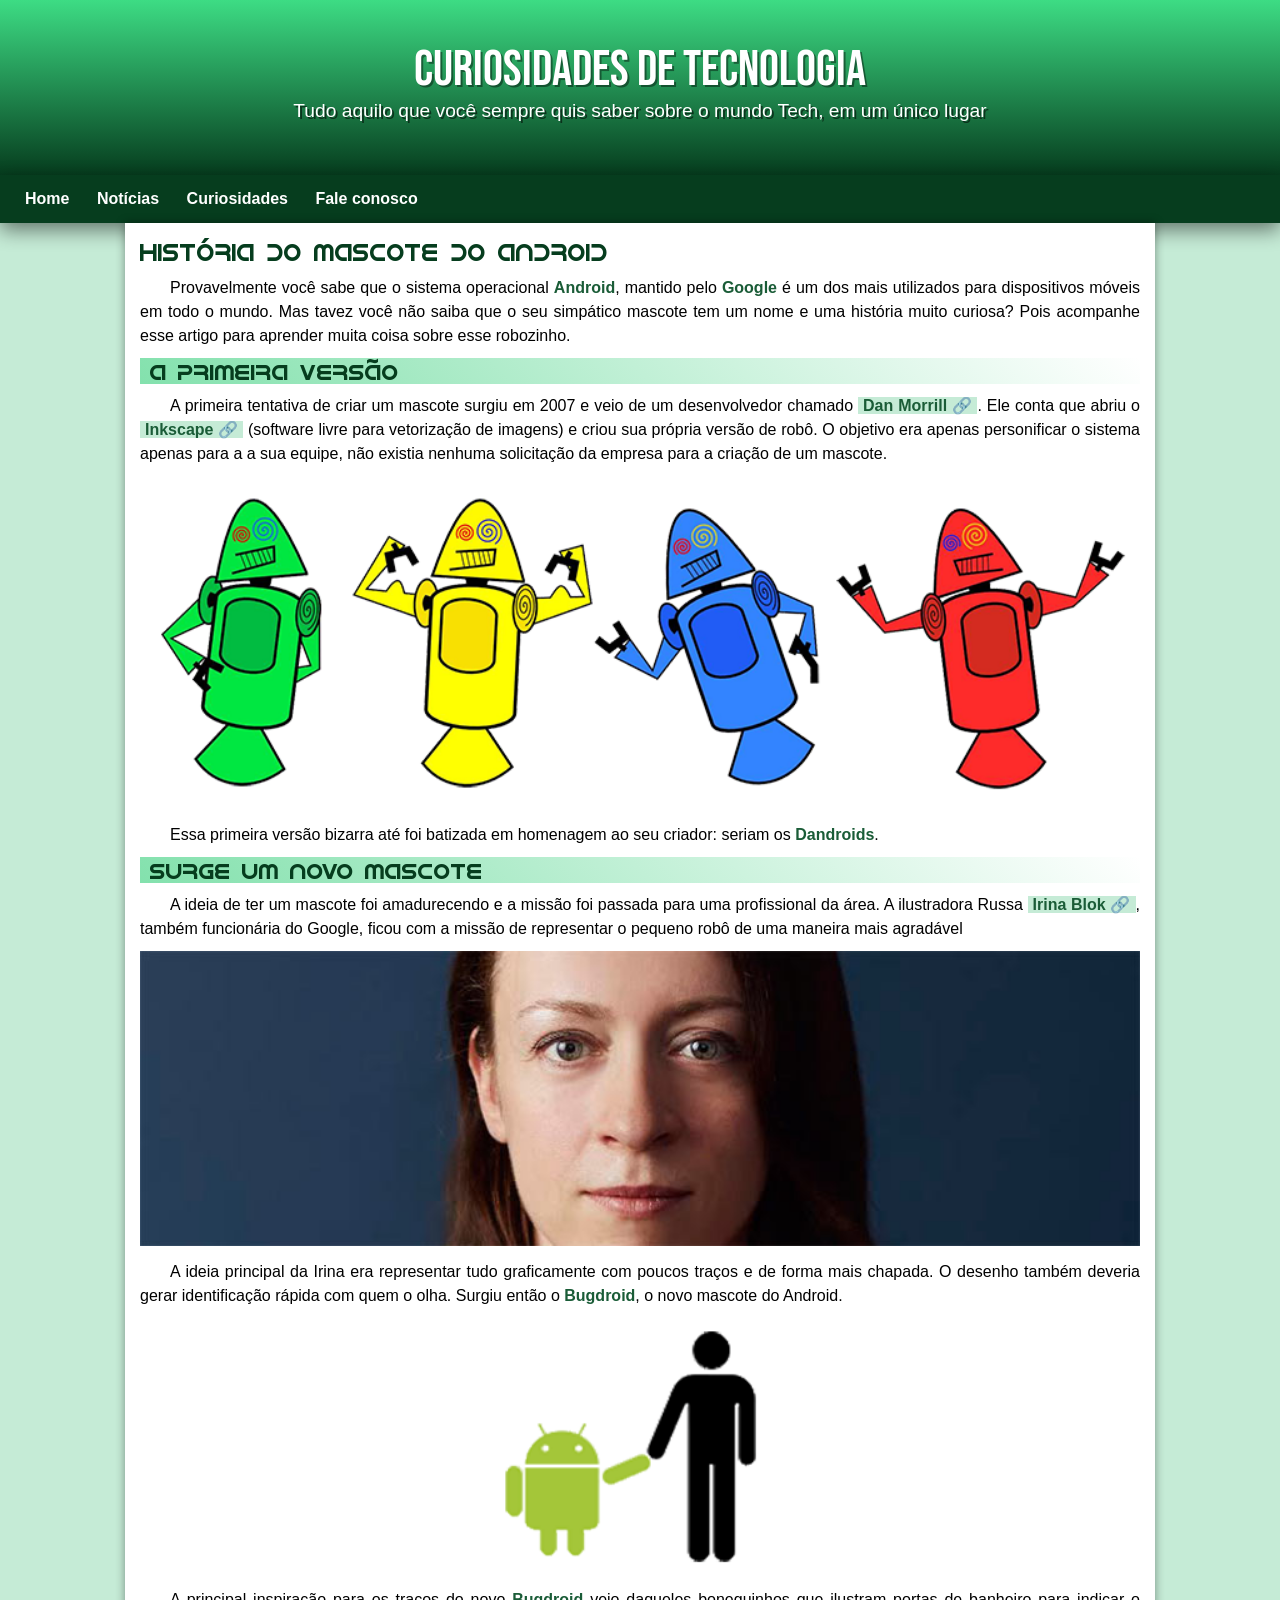
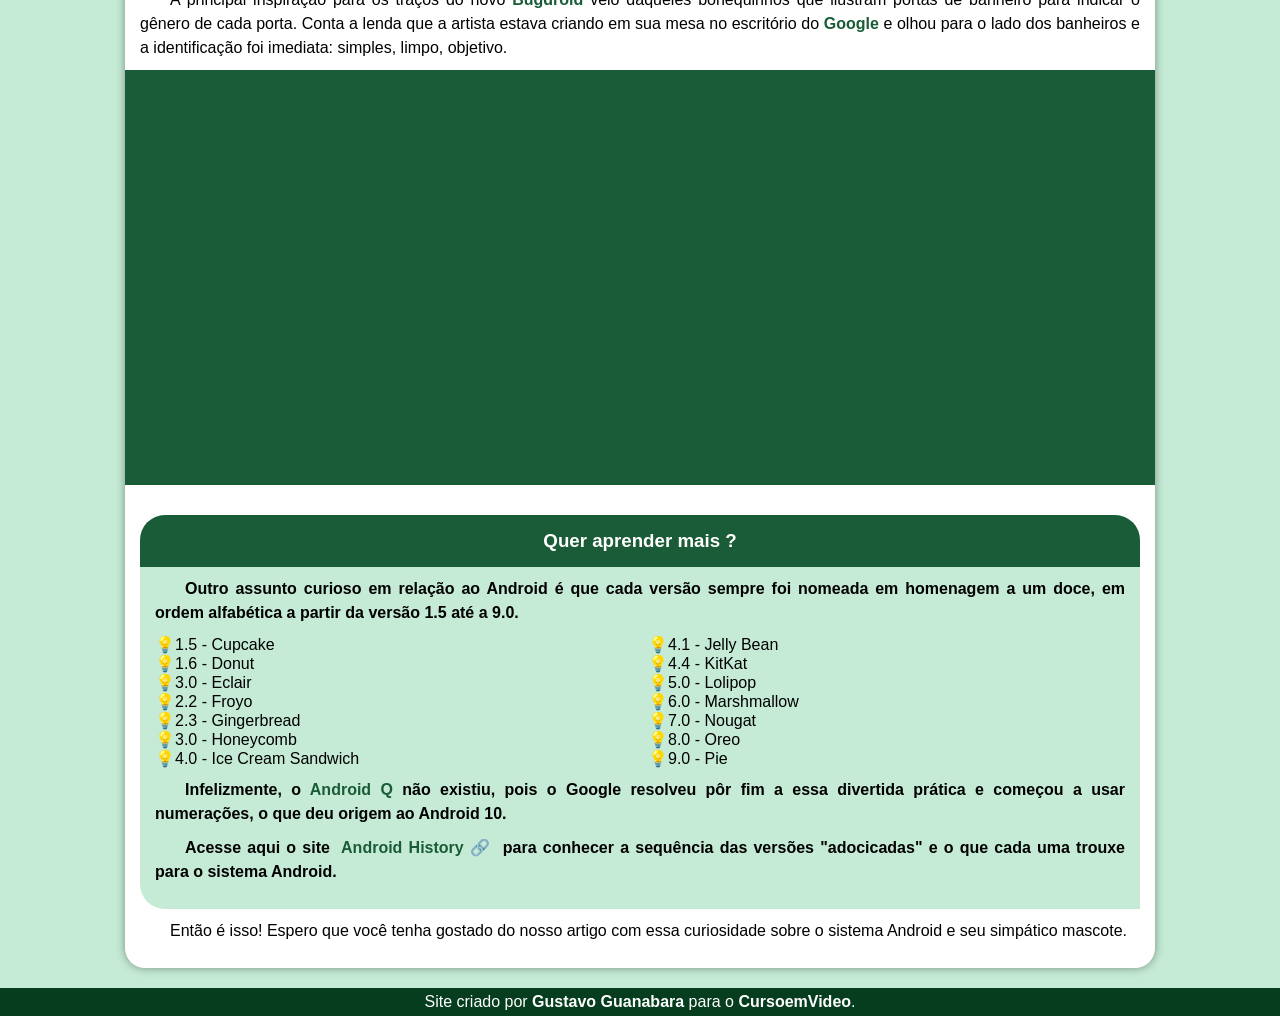
<file: index.html>
<!DOCTYPE html>
<html lang="en">
<head>
    <meta charset="UTF-8">
    <meta name="viewport" content="width=device-width, initial-scale=1.0">
    <title>Como surgiu o mascote do Android?</title>
    <link rel="shortcut icon" href="imagens/favicon.ico" type="image/x-icon">
    <link rel="stylesheet" href="style.css">
</head>
<body>
        <header>
            <h1>Curiosidades de Tecnologia</h1>
            <p>Tudo aquilo que você sempre quis saber sobre o mundo Tech, em um único lugar</p>
        </header>
        <nav>
            <a href="#">Home</a>
            <a href="#">Notícias</a>
            <a href="#">Curiosidades</a>
            <a href="#">Fale conosco</a>
        </nav>
        

        <main>
            <article>
                <h1>História do Mascote do Android</h1>
                <p>
                    Provavelmente você sabe que o sistema operacional <strong>Android</strong>, mantido pelo <strong>Google</strong> é um dos mais utilizados para dispositivos móveis em todo o mundo. Mas tavez você não saiba que o seu simpático mascote tem um nome e uma história muito curiosa? Pois acompanhe esse artigo para aprender muita coisa sobre esse robozinho.
                </p>

                <h2>A primeira versão</h2>
                <p>
                    A primeira tentativa de criar um mascote surgiu em 2007 e veio de um desenvolvedor chamado <a href="https://androidcommunity.com/dan-morrill-shows-us-the-android-mascot-that-almost-was-20130103/" target="_blank" class="diff">Dan Morrill</a>. Ele conta que abriu o <a href="https://inkscape.org/pt-br/" target="_blank" class="diff">Inkscape</a> (software livre para vetorização de imagens) e criou sua própria versão de robô. O objetivo era apenas personificar o sistema apenas para a a sua equipe, não existia nenhuma solicitação da empresa para a criação de um mascote.
                </p>
                <picture>
                    <source media="(max-width:600px )" srcset="imagens/dan-droids-pq.png">
                    <img src="imagens/dan-droids.png" alt="Primeiro mascote do Android">
                </picture>
                <p>
                    Essa primeira versão bizarra até foi batizada em homenagem ao seu criador: seriam os <strong>Dandroids</strong>.
                </p>
                
                <h2>Surge um novo mascote</h2>
                <p>
                    A ideia de ter um mascote foi amadurecendo e a missão foi passada para uma profissional da área. A ilustradora Russa <a href="" target="_blank" class="diff">Irina Blok</a>, também funcionária do Google, ficou com a missão de representar o pequeno robô de uma maneira mais agradável
                </p>
                <picture>
                    <source media="(max-width:600px )" srcset="imagens/irina-blok-pq.jpg">
                    <img src="imagens/irina-blok.jpg" alt="Irina Blok">
                </picture>
                <p>
                    A ideia principal da Irina era representar tudo graficamente com poucos traços e de forma mais chapada. O desenho também deveria gerar identificação rápida com quem o olha. Surgiu então o <strong>Bugdroid</strong>, o novo mascote do Android.
                </p>
                
                    <img src="imagens/bugdroid.png" alt="Bugdroid" class="small">
                
                <p>
                    A principal inspiração para os traços do novo <strong>Bugdroid</strong> veio daqueles bonequinhos que ilustram portas de banheiro para indicar o gênero de cada porta. Conta a lenda que a artista estava criando em sua mesa no escritório do <strong>Google</strong> e olhou para o lado dos banheiros e a identificação foi imediata: simples, limpo, objetivo.
                </p>

                <div id="video"><iframe width="560" height="315" src="https://www.youtube.com/embed/l2UDgpLz20M?si=W_9kfPN7qY4pGKgO" title="YouTube video player" frameborder="0" allow="accelerometer; autoplay; clipboard-write; encrypted-media; gyroscope; picture-in-picture; web-share" allowfullscreen></iframe></div>

                    <aside>
                        <h3>Quer aprender mais ?</h3>
                        <p>
                            Outro assunto curioso em relação ao Android é que cada versão sempre foi nomeada em homenagem a um doce, em ordem alfabética a partir da versão 1.5 até a 9.0.
                        </p>

                        <ul>
                            <li>1.5 - <abbr title="Bolo de copo">Cupcake</abbr></li>
                            <li>1.6 - <abbr title="Rosquinha">Donut</abbr></li>
                            <li>3.0 - <abbr title="Bomba">Eclair</abbr></li>
                            <li>2.2 - <abbr title="Iogurte congelado">Froyo</abbr></li>
                            <li>2.3 - <abbr title="Biscoito de gengibre">Gingerbread</abbr></li>
                            <li>3.0 - <abbr title="Favo de mel">Honeycomb</abbr></li>
                            <li>4.0 - <abbr title="Sanduíche de sorvete">Ice Cream Sandwich</abbr></li>
                            <li>4.1 - <abbr title="Jujuba">Jelly Bean</abbr></li>
                            <li>4.4 - <abbr title="KitKat">KitKat</abbr></li>
                            <li>5.0 - <abbr title="Pirulito">Lolipop</abbr></li>
                            <li>6.0 - <abbr title="Marshmallow">Marshmallow</abbr></li>
                            <li>7.0 - <abbr title="Torrone">Nougat</abbr></li>
                            <li>8.0 - <abbr title="Oreo">Oreo</abbr></li>
                            <li>9.0 - <abbr title="Torta">Pie</abbr></li>
                        </ul>

                        <p>
                            Infelizmente, o <strong>Android Q</strong> não existiu, pois o Google resolveu pôr fim a essa divertida prática e começou a usar numerações, o que deu origem ao Android 10.
                        </p>
                        <p>
                            Acesse aqui o site <a href="https://www.android.com/intl/pt-BR_br/history/" class="diff" target="_blank">Android History</a> para conhecer a sequência das versões "adocicadas" e o que cada uma trouxe para o sistema Android.
                        </p>
                    </aside>

                    <p>Então é isso! Espero que você tenha gostado do nosso artigo com essa curiosidade sobre o sistema Android e seu simpático mascote.</p>
                    
            </article>
        </main>
        
        <footer>
            <p>Site criado por <a href="https://gustavoguanabara.github.io/" target="_blank">Gustavo Guanabara</a> para o <a href="https://www.youtube.com/@CursoemVideo"  target="_blank">CursoemVideo</a>.</p>
        </footer>
</body>
</html>
</file>
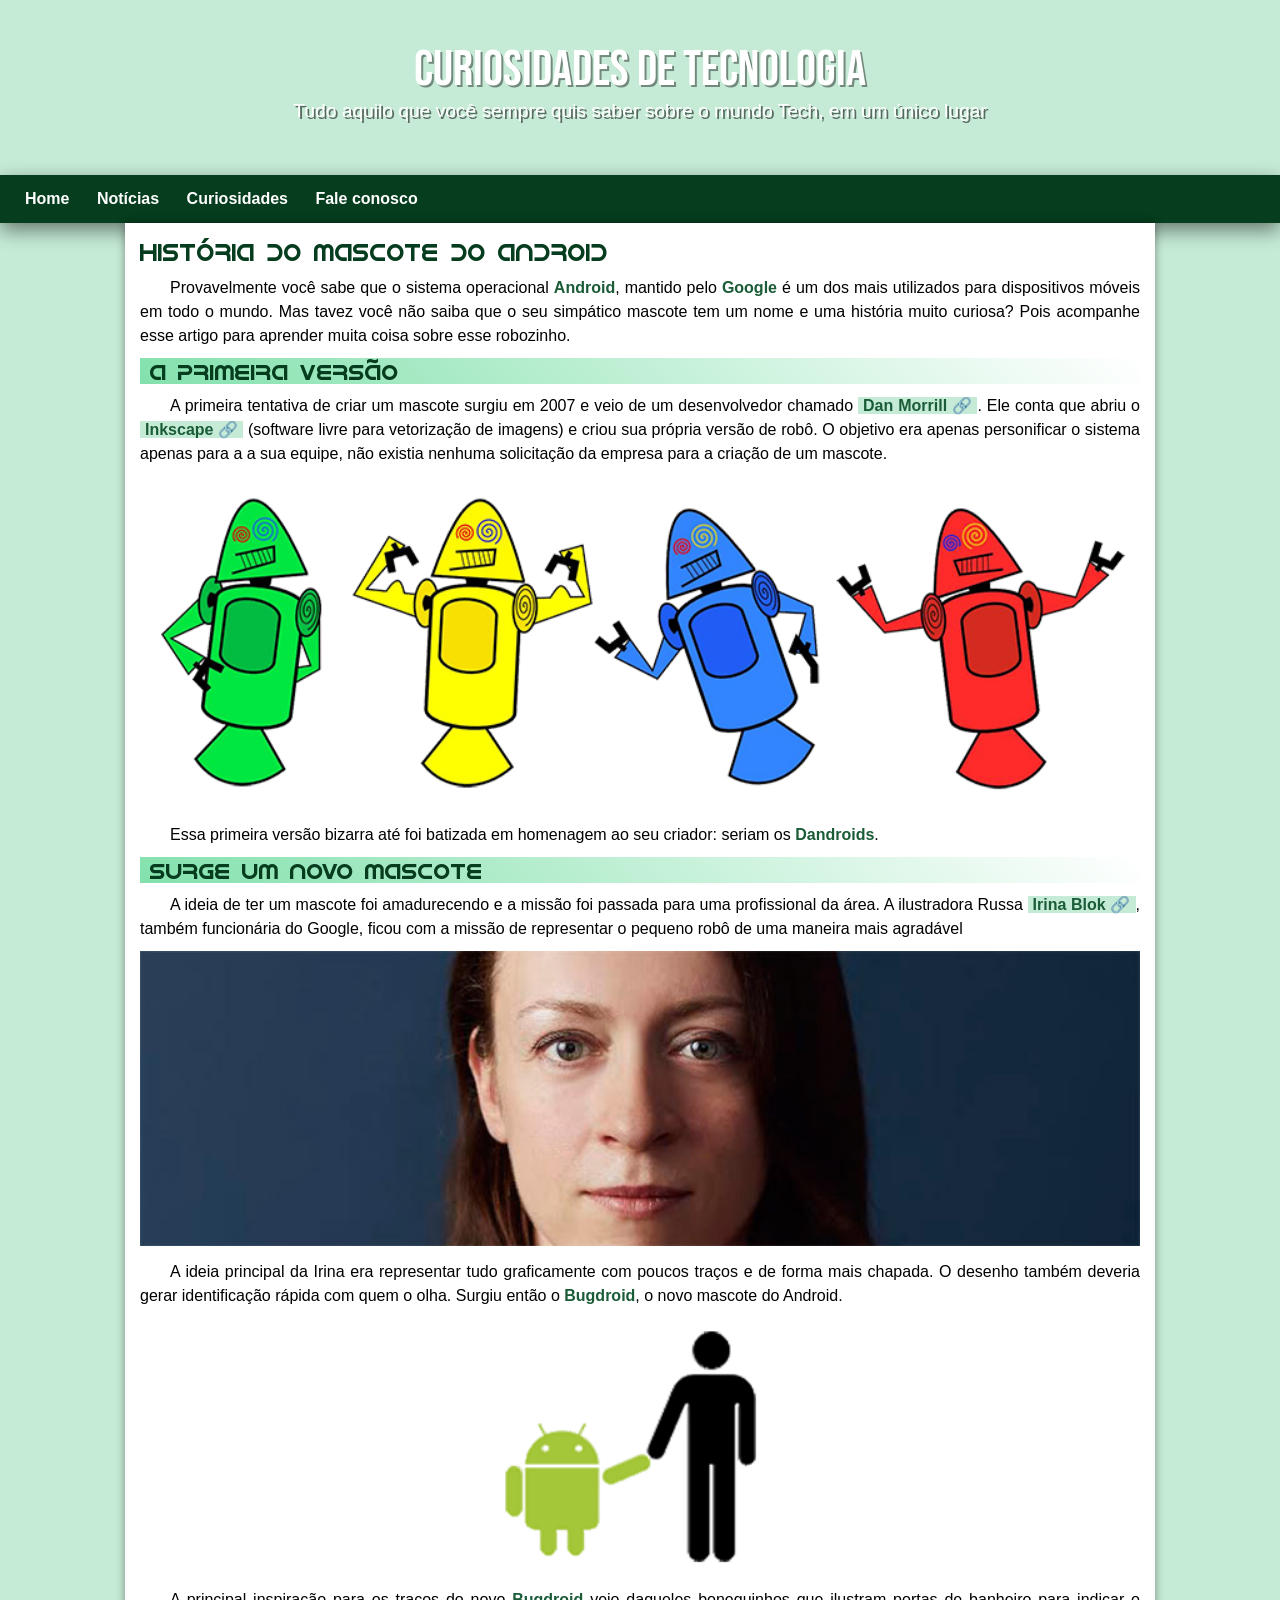
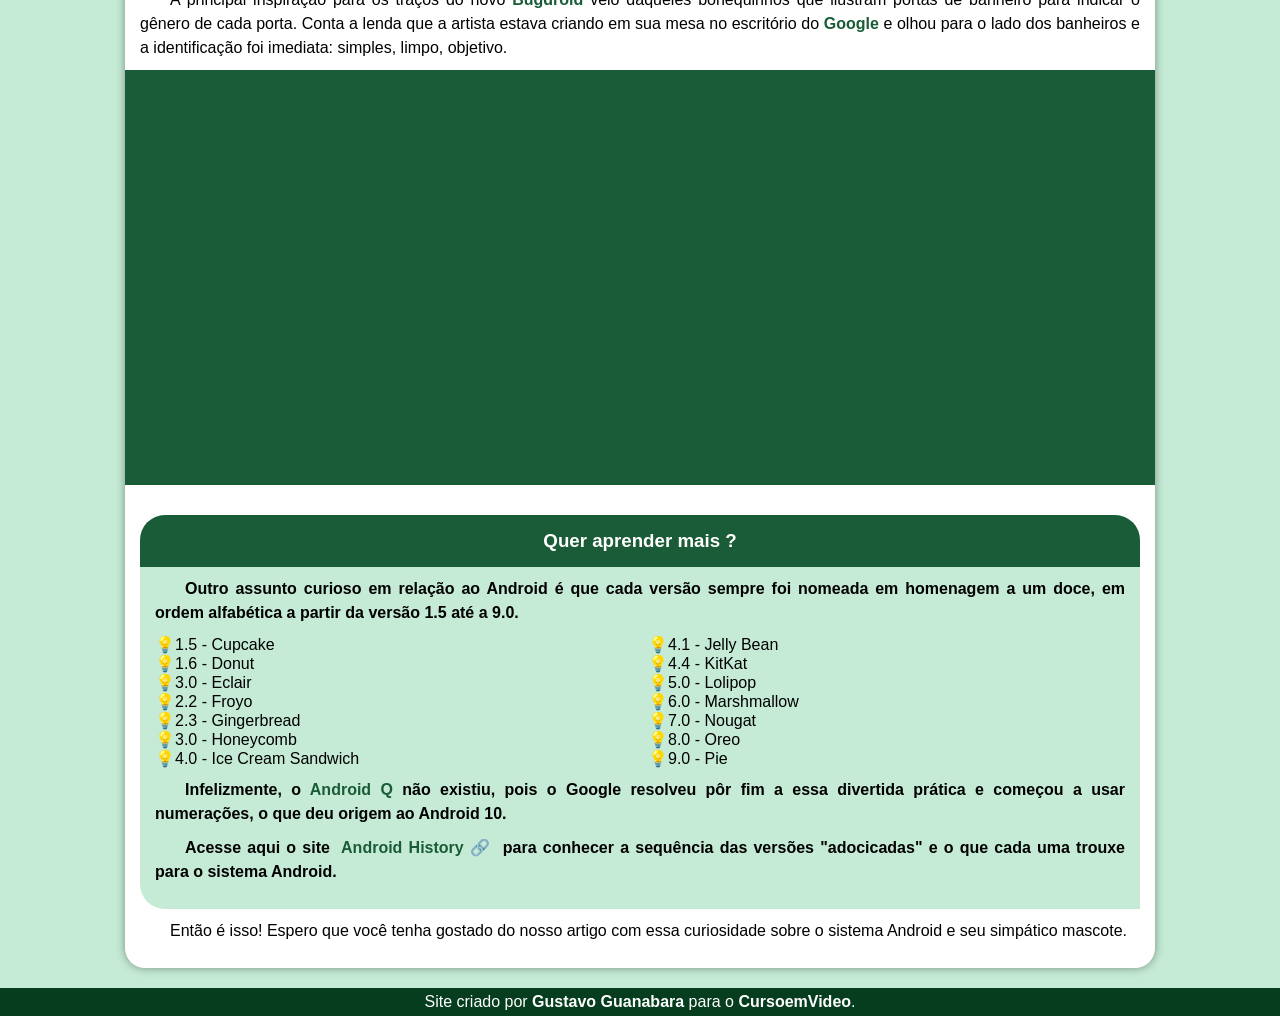
<file: 1_index.html>
<!DOCTYPE html>
<html lang="en">
<head>
    <meta charset="UTF-8">
    <meta name="viewport" content="width=device-width, initial-scale=1.0">
    <title>Como surgiu o mascote do Android?</title>
    <link rel="shortcut icon" href="imagens/favicon.ico" type="image/x-icon">
    <link rel="stylesheet" href="2_style.css">
</head>
<body>
        <header>
            <h1>Curiosidades de Tecnologia</h1>
            <p>Tudo aquilo que você sempre quis saber sobre o mundo Tech, em um único lugar</p>
        </header>
        <nav>
            <a href="#">Home</a>
            <a href="#">Notícias</a>
            <a href="#">Curiosidades</a>
            <a href="#">Fale conosco</a>
        </nav>
        

        <main>
            <article>
                <h1>História do Mascote do Android</h1>
                <p>
                    Provavelmente você sabe que o sistema operacional <strong>Android</strong>, mantido pelo <strong>Google</strong> é um dos mais utilizados para dispositivos móveis em todo o mundo. Mas tavez você não saiba que o seu simpático mascote tem um nome e uma história muito curiosa? Pois acompanhe esse artigo para aprender muita coisa sobre esse robozinho.
                </p>

                <h2>A primeira versão</h2>
                <p>
                    A primeira tentativa de criar um mascote surgiu em 2007 e veio de um desenvolvedor chamado <a href="https://androidcommunity.com/dan-morrill-shows-us-the-android-mascot-that-almost-was-20130103/" target="_blank" class="diff">Dan Morrill</a>. Ele conta que abriu o <a href="https://inkscape.org/pt-br/" target="_blank" class="diff">Inkscape</a> (software livre para vetorização de imagens) e criou sua própria versão de robô. O objetivo era apenas personificar o sistema apenas para a a sua equipe, não existia nenhuma solicitação da empresa para a criação de um mascote.
                </p>
                <picture>
                    <source media="(max-width:600px )" srcset="imagens/dan-droids-pq.png">
                    <img src="imagens/dan-droids.png" alt="Primeiro mascote do Android">
                </picture>
                <p>
                    Essa primeira versão bizarra até foi batizada em homenagem ao seu criador: seriam os <strong>Dandroids</strong>.
                </p>
                
                <h2>Surge um novo mascote</h2>
                <p>
                    A ideia de ter um mascote foi amadurecendo e a missão foi passada para uma profissional da área. A ilustradora Russa <a href="" target="_blank" class="diff">Irina Blok</a>, também funcionária do Google, ficou com a missão de representar o pequeno robô de uma maneira mais agradável
                </p>
                <picture>
                    <source media="(max-width:600px )" srcset="imagens/irina-blok-pq.jpg">
                    <img src="imagens/irina-blok.jpg" alt="Irina Blok">
                </picture>
                <p>
                    A ideia principal da Irina era representar tudo graficamente com poucos traços e de forma mais chapada. O desenho também deveria gerar identificação rápida com quem o olha. Surgiu então o <strong>Bugdroid</strong>, o novo mascote do Android.
                </p>
                
                    <img src="imagens/bugdroid.png" alt="Bugdroid" class="small">
                
                <p>
                    A principal inspiração para os traços do novo <strong>Bugdroid</strong> veio daqueles bonequinhos que ilustram portas de banheiro para indicar o gênero de cada porta. Conta a lenda que a artista estava criando em sua mesa no escritório do <strong>Google</strong> e olhou para o lado dos banheiros e a identificação foi imediata: simples, limpo, objetivo.
                </p>

                <div id="video"><iframe width="560" height="315" src="https://www.youtube.com/embed/l2UDgpLz20M?si=W_9kfPN7qY4pGKgO" title="YouTube video player" frameborder="0" allow="accelerometer; autoplay; clipboard-write; encrypted-media; gyroscope; picture-in-picture; web-share" allowfullscreen></iframe></div>

                    <aside>
                        <h3>Quer aprender mais ?</h3>
                        <p>
                            Outro assunto curioso em relação ao Android é que cada versão sempre foi nomeada em homenagem a um doce, em ordem alfabética a partir da versão 1.5 até a 9.0.
                        </p>

                        <ul>
                            <li>1.5 - <abbr title="Bolo de copo">Cupcake</abbr></li>
                            <li>1.6 - <abbr title="Rosquinha">Donut</abbr></li>
                            <li>3.0 - <abbr title="Bomba">Eclair</abbr></li>
                            <li>2.2 - <abbr title="Iogurte congelado">Froyo</abbr></li>
                            <li>2.3 - <abbr title="Biscoito de gengibre">Gingerbread</abbr></li>
                            <li>3.0 - <abbr title="Favo de mel">Honeycomb</abbr></li>
                            <li>4.0 - <abbr title="Sanduíche de sorvete">Ice Cream Sandwich</abbr></li>
                            <li>4.1 - <abbr title="Jujuba">Jelly Bean</abbr></li>
                            <li>4.4 - <abbr title="KitKat">KitKat</abbr></li>
                            <li>5.0 - <abbr title="Pirulito">Lolipop</abbr></li>
                            <li>6.0 - <abbr title="Marshmallow">Marshmallow</abbr></li>
                            <li>7.0 - <abbr title="Torrone">Nougat</abbr></li>
                            <li>8.0 - <abbr title="Oreo">Oreo</abbr></li>
                            <li>9.0 - <abbr title="Torta">Pie</abbr></li>
                        </ul>

                        <p>
                            Infelizmente, o <strong>Android Q</strong> não existiu, pois o Google resolveu pôr fim a essa divertida prática e começou a usar numerações, o que deu origem ao Android 10.
                        </p>
                        <p>
                            Acesse aqui o site <a href="https://www.android.com/intl/pt-BR_br/history/" class="diff" target="_blank">Android History</a> para conhecer a sequência das versões "adocicadas" e o que cada uma trouxe para o sistema Android.
                        </p>
                    </aside>

                    <p>Então é isso! Espero que você tenha gostado do nosso artigo com essa curiosidade sobre o sistema Android e seu simpático mascote.</p>
                    
            </article>
        </main>
        
        <footer>
            <p>Site criado por <a href="https://gustavoguanabara.github.io/" target="_blank">Gustavo Guanabara</a> para o <a href="https://www.youtube.com/@CursoemVideo"  target="_blank">CursoemVideo</a>.</p>
        </footer>
</body>
</html>
</file>
<file: style.css>
@charset "UFT-8";
@import url('https://fonts.googleapis.com/css2?family=Bebas+Neue&display=swap');
@font-face {
    font-family:"idroid";
    src: url(fontes/idroid.otf);
}
/*Geral*/
*{
padding: 0px;
margin: 0px;
font-family: var(--fontePadrao);
}

body{
    background-color: var(--cor0);
}

:root{
    --cor0:#C5EBD6; 
    --cor1:#83E1AD;
    --cor2:#3DDC84;
    --cor3:#2FA866;
    --cor4:#1A5C37; 
    --cor5:#063D1E;

    --fontePadrao: Arial, Verdana, Helvetica, sans-serif;
    --fonteIdroid: "idroid";
    --fonteBebas: "Bebas Neue"
}

.diff::after{
    content: "\0020\1F517";

}

/*Header*/
header{
    color: white;
    padding: 10px;
    padding-top: 40px;
    text-align: center;
    background-image: linear-gradient(to top,var(--cor5), var(--cor2));
    min-height: 125px;
}

header h1{
    text-shadow: 2px 2px 0px rgba(0, 0, 0, 0.414);
    font-family: var(--fonteBebas);
    font-size: 50px;
    font-weight: normal;
}

header p{
    text-shadow: 2px 2px 0px rgba(0, 0, 0, 0.548);
    font-size: 1.2em;
    margin-bottom: 20px;
}

/*Nav*/
nav{
    padding: 15px;
    height: auto;
    background-color: var(--cor5);
    text-align: left;
    box-shadow: 0px 7px 20px rgba(0, 0, 0, 0.496);
}

nav a{
    color: white;
    text-decoration: none;
    font-weight: bold;
    padding: 10px;
    margin-right: 3px;
    border-radius: 5px;
}

nav a:hover{
    transition: all 0.3s;
    color: var(--cor4);
    background-color: var(--cor2);
    text-decoration: none;
}

/*Main*/
main{
    padding: 15px;
    max-width: 1000px;
    min-width: 320px;
    margin: auto;
    margin-bottom: 20px; /*Guanabara(Não colocaria)*/
    border-radius: 0px 0px 20px 20px;
    background-color: white;
    box-shadow: 0px 0px 10px rgba(0, 0, 0, 0.395);
}

main a{
    color: var(--cor4);
    text-decoration: none;
    font-weight: bold;
    padding: 0px 5px;
    background-color: var(--cor0);
}

main a:hover{
    transition: all 0.5s;
    color: var(--cor0);
    background-color: var(--cor4);
}

main p{
    text-indent: 30px;
    line-height: 1.5em;
    text-align: justify;
    margin: 10px 0px;
}

main strong{
    color: var(--cor4);
}

main h1, h2{
    font-weight: normal;
    color: var(--cor5);
    font-family: var(--fonteIdroid);
}

main h2{
    font-size: 1.4em;
    background-image: linear-gradient(45deg,var(--cor1), transparent);
    text-indent: 10px;
}
 
main img{
    width: 100%;
}

main img.small{
    max-width: 400px;
    min-width: 350px;
    display: block;
    margin: auto;
}
/*Iframe*/
div#video{
    background-color: var(--cor4);
    margin:0px -15px 30px -15px;
    padding: 15px;

    position:relative;
    padding-bottom: 40%;
}

div#video > iframe{
    position: absolute;
    top: 5%;
    left: 5%;
    width: 90%;
    height: 90%;

}


/*Aside*/
aside{
    border-radius: 25px 25px 0px 25px;
    color: black;
    background-color: var(--cor0);
    padding: 15px;
}

aside strong{
    color: var(--cor4);
}

aside p{
    font-weight: bold;
}

aside h3{
    text-align: center;
    color: white;
    margin: -15px -15px 0px -15px; /*Encaixa na box*/
    border-radius: 25px 25px 0px 0px;
    padding: 15px;
    background-color: var(--cor4);
}

aside abbr{
    text-decoration: none;
}

aside ul{
    list-style-type:"\1F4A1";
    list-style-position: inside;
    columns: 2;
}

/*Footer*/
footer{
    background-color: var(--cor5);
    color: white;
    text-align: center;
    padding: 5px;
}

footer a{
    color: white;
    font-weight: bold;
    text-decoration: none;
}

footer a:hover{
    text-decoration: none;
}
</file>
<file: 2_style.css>
@charset "UFT-8";
@import url('https://fonts.googleapis.com/css2?family=Bebas+Neue&display=swap');
@font-face {
    font-family:"idroid";
    src: url(fontes/idroid.otf);
}
/*Geral*/
*{
padding: 0px;
margin: 0px;
font-family: var(--fontePadrao);
}

body{
    background-color: var(--cor0);
}

:root{
    --cor0:#C5EBD6; 
    --cor1:#83E1AD;
    --cor2:#3DDC84;
    --cor3:#2FA866;
    --cor4:#1A5C37; 
    --cor5:#063D1E;

    --fontePadrao: Arial, Verdana, Helvetica, sans-serif;
    --fonteIdroid: "idroid";
    --fonteBebas: "Bebas Neue"
}

.diff::after{
    content: "\0020\1F517";

}

/*Header*/
header{
    color: white;
    padding: 10px;
    padding-top: 40px;
    text-align: center;
    background-image: -moz-linear-gradient(90deg,var(--cor5), var(--cor2));
    min-height: 125px;
}

header h1{
    text-shadow: 2px 2px 0px rgba(0, 0, 0, 0.414);
    font-family: var(--fonteBebas);
    font-size: 50px;
    font-weight: normal;
}

header p{
    text-shadow: 2px 2px 0px rgba(0, 0, 0, 0.548);
    font-size: 1.2em;
    margin-bottom: 20px;
}

/*Nav*/
nav{
    padding: 15px;
    height: auto;
    background-color: var(--cor5);
    text-align: left;
    box-shadow: 0px 7px 20px rgba(0, 0, 0, 0.496);
}

nav a{
    color: white;
    text-decoration: none;
    font-weight: bold;
    padding: 10px;
    margin-right: 3px;
    border-radius: 5px;
}

nav a:hover{
    transition: all 0.3s;
    color: var(--cor4);
    background-color: var(--cor2);
    text-decoration: none;
}

/*Main*/
main{
    padding: 15px;
    max-width: 1000px;
    min-width: 320px;
    margin: auto;
    margin-bottom: 20px; /*Guanabara(Não colocaria)*/
    border-radius: 0px 0px 20px 20px;
    background-color: white;
    box-shadow: 0px 0px 10px rgba(0, 0, 0, 0.395);
}

main a{
    color: var(--cor4);
    text-decoration: none;
    font-weight: bold;
    padding: 0px 5px;
    background-color: var(--cor0);
}

main a:hover{
    transition: all 0.5s;
    color: var(--cor0);
    background-color: var(--cor4);
}

main p{
    text-indent: 30px;
    line-height: 1.5em;
    text-align: justify;
    margin: 10px 0px;
}

main strong{
    color: var(--cor4);
}

main h1, h2{
    font-weight: normal;
    color: var(--cor5);
    font-family: var(--fonteIdroid);
}

main h2{
    font-size: 1.4em;
    background-image: linear-gradient(45deg,var(--cor1), transparent);
    text-indent: 10px;
}
 
main img{
    width: 100%;
}

main img.small{
    max-width: 400px;
    min-width: 350px;
    display: block;
    margin: auto;
}
/*Iframe*/
div#video{
    background-color: var(--cor4);
    margin:0px -15px 30px -15px;
    padding: 15px;

    position:relative;
    padding-bottom: 40%;
}

div#video > iframe{
    position: absolute;
    top: 5%;
    left: 5%;
    width: 90%;
    height: 90%;

}


/*Aside*/
aside{
    border-radius: 25px 25px 0px 25px;
    color: black;
    background-color: var(--cor0);
    padding: 15px;
}

aside strong{
    color: var(--cor4);
}

aside p{
    font-weight: bold;
}

aside h3{
    text-align: center;
    color: white;
    margin: -15px -15px 0px -15px; /*Encaixa na box*/
    border-radius: 25px 25px 0px 0px;
    padding: 15px;
    background-color: var(--cor4);
}

aside abbr{
    text-decoration: none;
}

aside ul{
    list-style-type:"\1F4A1";
    list-style-position: inside;
    columns: 2;
}

/*Footer*/
footer{
    background-color: var(--cor5);
    color: white;
    text-align: center;
    padding: 5px;
}

footer a{
    color: white;
    font-weight: bold;
    text-decoration: none;
}

footer a:hover{
    text-decoration: none;
}
</file>
